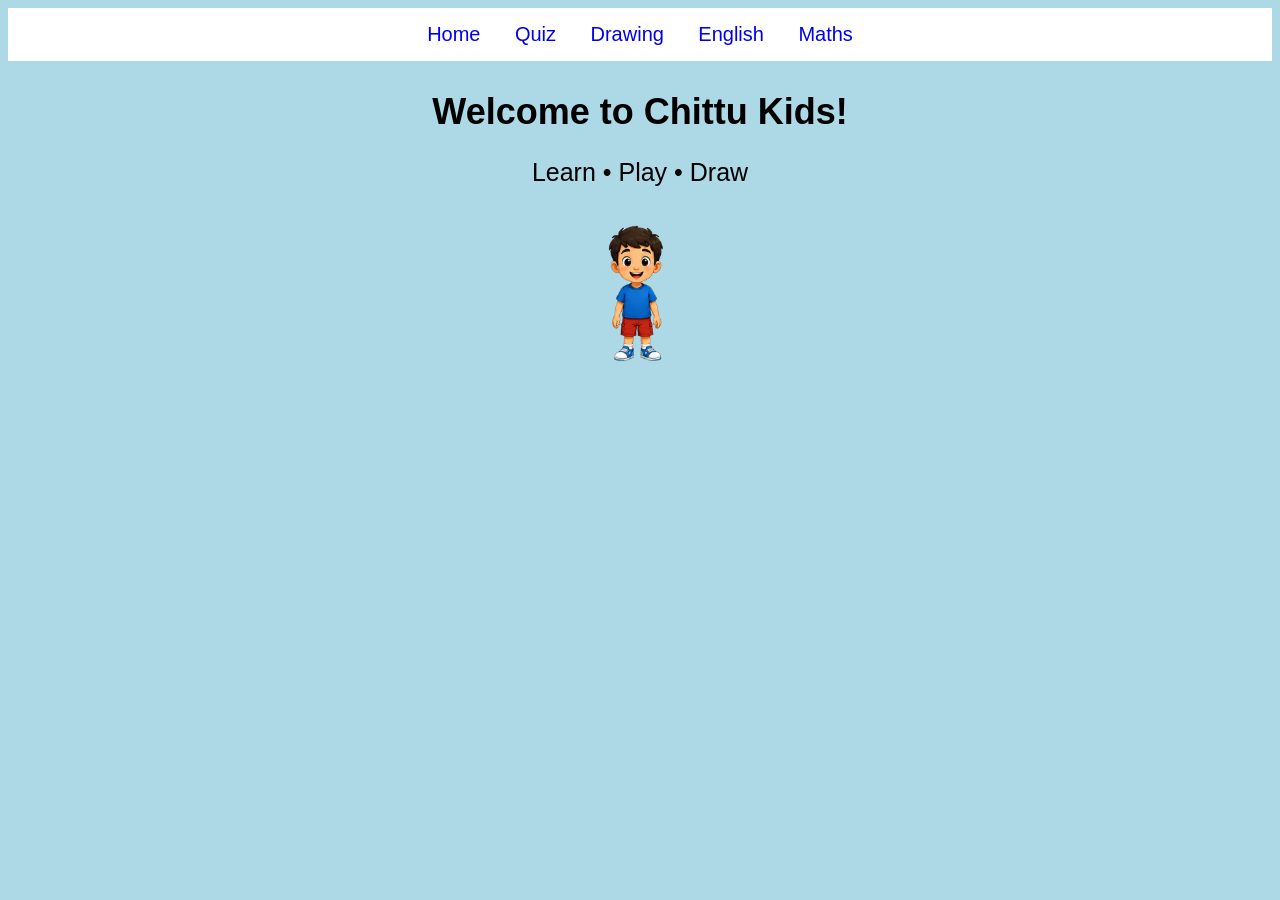
<file: index.html>
<!DOCTYPE html>
<html>
<head>
	<meta charset="UTF-8">
    <title>Chittu Kids</title>
	<link rel="stylesheet" href="style.css">
</head>

<body>

    <nav>
        <a href="#">Home</a>
        <a href="quiz.html">Quiz</a>
        <a href="#">Drawing</a>
        <a href="#">English</a>
        <a href="#">Maths</a>
    </nav>

    <h1>Welcome to Chittu Kids!</h1>

    <p>Learn • Play • Draw</p>

    <img src="images/chittu.png" alt="Chittu">

</body>
</html>
</file>
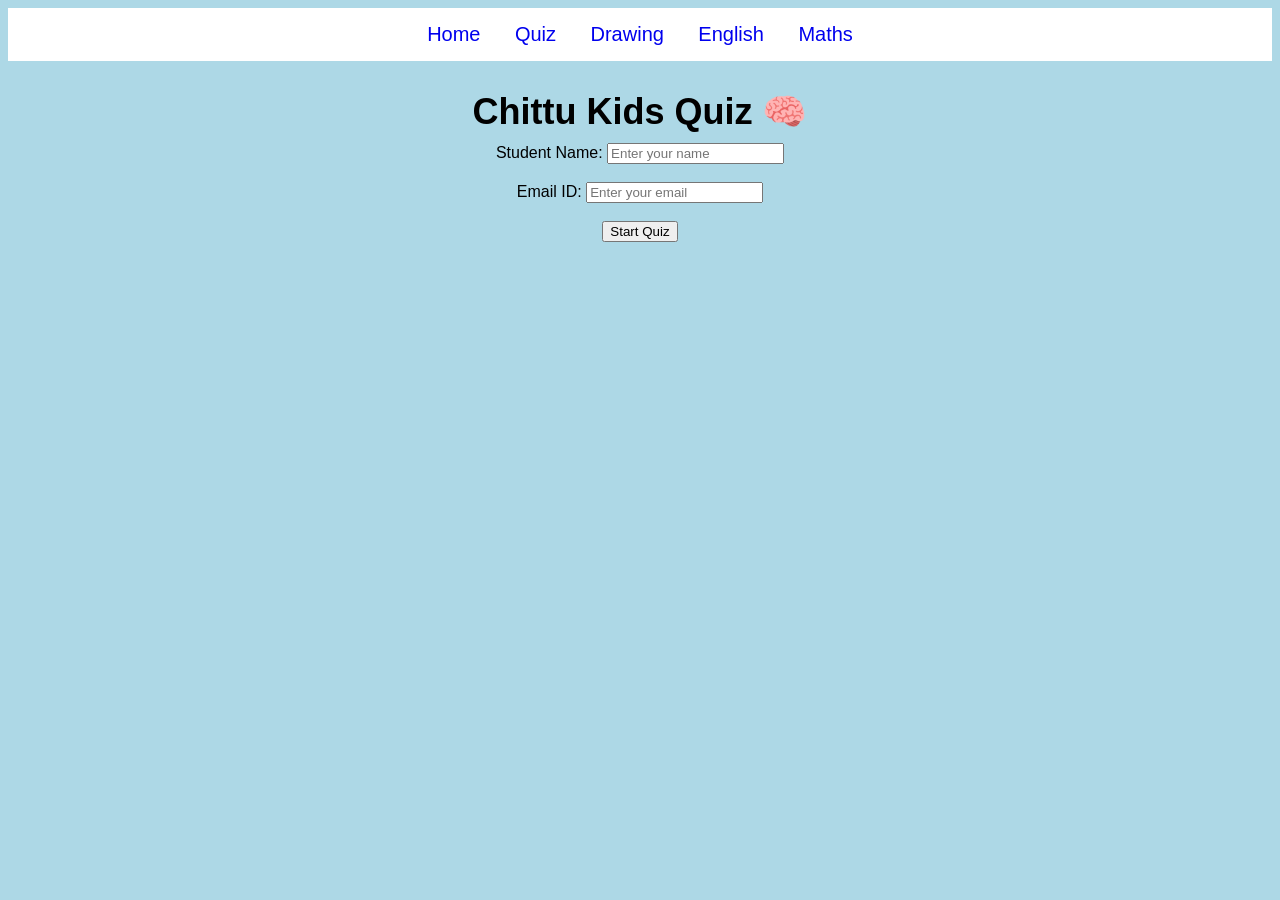
<file: quiz.html>
<!DOCTYPE html>
<html>

<head>
    <meta charset="UTF-8">
    <title>Chittu Kids Quiz</title>
    <link rel="stylesheet" href="style.css">
</head>

<body>

    <nav>
        <a href="index.html">Home</a>
        <a href="quiz.html">Quiz</a>
        <a href="#">Drawing</a>
        <a href="#">English</a>
        <a href="#">Maths</a>
    </nav>

    <h1>Chittu Kids Quiz 🧠</h1>

    <!-- STUDENT ACCESS SECTION -->
    <div id="accessSection" class="student-info">

        <label for="studentName">Student Name:</label>
        <input
            type="text"
            id="studentName"
            placeholder="Enter your name"
        >

        <br><br>

        <label for="studentEmail">Email ID:</label>
        <input
            type="email"
            id="studentEmail"
            placeholder="Enter your email"
        >

        <br><br>

        <button id="startQuizBtn">Start Quiz</button>

        <p id="accessMessage"></p>

    </div>


    <!-- QUIZ SECTION -->
    <div id="quizSection" style="display:none;">

        <h2 id="questionNumber">Question 1 of 5</h2>
        <div id="quizTimer">
    ⏱️ Time: <span id="timer">00:00</span>
</div>

        <div id="progressContainer">
            <div id="progressBar"></div>
        </div>

        <p id="question">Which animal is this?</p>

        <img
            id="animalImage"
            src="images/elephant.png"
            alt="Animal"
        >

        <br><br>

        <button id="elephantBtn">Elephant</button>
        <button id="lionBtn">Lion</button>
        <button id="tigerBtn">Tiger</button>
        <button id="fourthBtn">Option 4</button>

        <p id="result"></p>

        <p id="score">Score: 0</p>

        <button id="prevBtn">← Previous Question</button>

        <button id="nextBtn">Next Question →</button>

        <button id="restartBtn">Try Again</button>

    </div>


    <script src="script.js"></script>

</body>

</html>
</file>
<file: style.css>
@charset "utf-8";
body {
    text-align: center;
    background-color: lightblue;
    font-family: Arial, sans-serif;
}

h1 {
    font-size: 45px;
}

p {
    font-size: 25px;
}

#animalImage {
    display: block;
    width: 300px;
    height: 250px;
    object-fit: contain;
    margin: 20px auto;
}
body > img {
    display: block;
    width: 250px;
    height: auto;
    margin: 20px auto;
}
nav {
    background-color: white;
    padding: 15px;
    margin-bottom: 30px;
}

nav a {
    text-decoration: none;
    font-size: 20px;
    margin: 0 15px;
}
#restartBtn {
    display: none;
    padding: 12px 25px;
    font-size: 18px;
    border: none;
    border-radius: 10px;
    cursor: pointer;
    margin: 10px;
}

#restartBtn:hover {
    transform: scale(1.05);
}
/* Quiz Completed Screen */

#questionNumber {
    text-align: center;
}

#result {
    text-align: center;
    font-size: 24px;
    font-weight: bold;
    line-height: 1.5;
    margin: 20px auto;
}

#restartBtn {
    display: none;
    padding: 12px 30px;
    font-size: 20px;
    font-weight: bold;
    border: none;
    border-radius: 12px;
    cursor: pointer;
    margin: 15px auto;
}

#restartBtn:hover {
    transform: scale(1.05);
}
/* Chittu Kids Quiz Design */

body {
    text-align: center;
    font-family: Arial, sans-serif;
}

h1 {
    font-size: 36px;
    margin-bottom: 10px;
}

#questionNumber {
    font-size: 22px;
    font-weight: bold;
    margin: 15px 0;
}

#score {
    font-size: 20px;
    font-weight: bold;
    margin: 10px 0 20px;
}

#animalImage {
    display: block;
    width: 300px;
    height: 250px;
    object-fit: contain;
    margin: 20px auto;
}

#elephantBtn,
#lionBtn,
#tigerBtn,
#fourthBtn {
    width: 200px;
    min-height: 65px;
    padding: 12px 20px;
    margin: 10px;
    font-size: 20px;
    font-weight: bold;
    border: 2px solid #333;
    border-radius: 15px;
    background-color: white;
    cursor: pointer;
    transition: transform 0.2s;
}

#elephantBtn:hover,
#lionBtn:hover,
#tigerBtn:hover,
#fourthBtn:hover {
    transform: scale(1.05);
}

#prevBtn,
#nextBtn,
#restartBtn {
    padding: 12px 22px;
    margin: 15px 8px;
    font-size: 18px;
    border: none;
    border-radius: 10px;
    cursor: pointer;
}

#prevBtn:hover,
#nextBtn:hover,
#restartBtn:hover {
    transform: scale(1.05);
}

#result {
    text-align: center;
    font-size: 24px;
    font-weight: bold;
    line-height: 1.5;
    margin: 20px auto;
}
#progressContainer {
    width: 80%;
    max-width: 600px;
    height: 20px;
    margin: 15px auto 25px;
    border-radius: 20px;
    overflow: hidden;
    border: 2px solid #333;
}

#progressBar {
    width: 0%;
    height: 100%;
    background-color: #4CAF50;
    border-radius: 20px;
    transition: width 0.4s ease;
}
/* Correct answer animation */

.correct-animation {
    animation: popCorrect 0.7s ease-in-out;
}

@keyframes popCorrect {
    0% {
        transform: scale(1);
    }

    30% {
        transform: scale(1.4);
    }

    60% {
        transform: scale(0.9);
    }

    100% {
        transform: scale(1);
    }
}


/* Wrong answer animation */

.wrong-animation {
    animation: shakeWrong 0.5s ease;
}

@keyframes shakeWrong {
    0% {
        transform: translateX(0);
    }

    20% {
        transform: translateX(-10px);
    }

    40% {
        transform: translateX(10px);
    }

    60% {
        transform: translateX(-10px);
    }

    80% {
        transform: translateX(10px);
    }

    100% {
        transform: translateX(0);
    }
}
#question {
    font-size: 26px;
    font-weight: bold;
    text-align: center;
    margin: 20px auto;
    max-width: 700px;
    line-height: 1.4;
    min-height: 40px;
    display: flex;
    align-items: center;
    justify-content: center;
}
/* Quiz completed animation */

#result {
    text-align: center;
    font-size: 28px;
    font-weight: bold;
}

.completed-animation {
    animation: completedPop 0.8s ease-in-out;
}

@keyframes completedPop {
    0% {
        transform: scale(0.5);
        opacity: 0;
    }

    50% {
        transform: scale(1.2);
        opacity: 1;
    }

    75% {
        transform: scale(0.95);
    }

    100% {
        transform: scale(1);
    }
}
</file>
